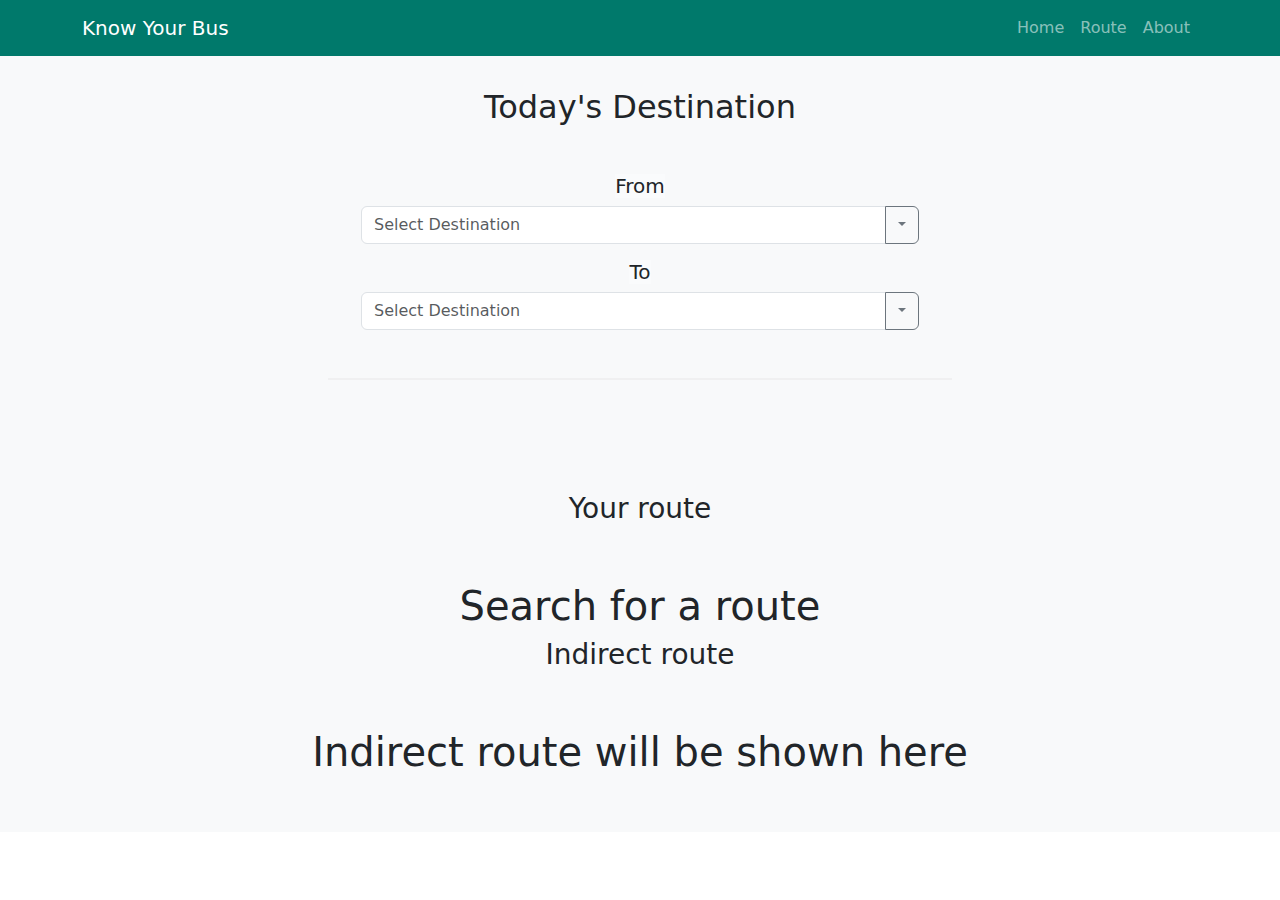
<file: frontend/routes.html>
<!DOCTYPE html>
<html lang="en">
<head>
    <meta charset="UTF-8">
    <meta name="viewport" content="width=device-width, initial-scale=1.0">
    <title>Know Your Bus - route</title>
    <!-- Bootstrap CSS -->
    <link href="https://cdn.jsdelivr.net/npm/bootstrap@5.3.0-alpha1/dist/css/bootstrap.min.css" rel="stylesheet">
    <link rel="stylesheet" href="css/routes.css">
    <link rel="stylesheet" href="css/style.css">
    <style>
      .dropdown-menu {
        width: 100%;
      }
    </style>
</head>
<body>
    <nav class="navbar navbar-expand-lg navbar-dark bg-teal" style="background-color: #00796b;">
        <div class="container">
            <a class="navbar-brand" href="#"><i class="bi bi-bus-front"></i> Know Your Bus</a>
            <button class="navbar-toggler" type="button" data-bs-toggle="collapse" data-bs-target="#navbarNav" aria-controls="navbarNav" aria-expanded="false" aria-label="Toggle navigation">
                <span class="navbar-toggler-icon"></span>
            </button>
            <div class="collapse navbar-collapse" id="navbarNav">
                <ul class="navbar-nav ms-auto">
                    <li class="nav-item">
                        <a class="nav-link" href="index.html">Home</a>
                    </li>
                    <li class="nav-item">
                        <a class="nav-link" href="routes.html">Route</a>
                    </li>
                    <li class="nav-item">
                        <a class="nav-link" href="#">About</a>
                    </li>
                </ul>
            </div>
        </div>
    </nav>
    <!-- Today's Destination Section -->
    <section class="destination-section">
        <h2>Today's Destination</h2>
        <div class="container mt-5">
          <form class="d-flex flex-column align-items-center">
            <h5 class="text-center">From</h5>
            <div class="input-group mb-3 w-50">
              <input type="text" class="form-control" id="from" placeholder="Select Destination" aria-label="Select starting destination" aria-describedby="dropdownMenuButton">
              <button class="btn btn-outline-secondary dropdown-toggle" type="button" id="dropdownMenuButton" data-bs-toggle="dropdown" aria-expanded="false"></button>
              <ul class="dropdown-menu from-dropdown-menu w-100 " aria-labelledby="dropdownMenuButton" date-value="from">
              </ul>
            </div>
            <h5 class="text-center">To</h5>
            <div class="input-group mb-3 w-50">
              <input type="text" class="form-control" id="to" placeholder="Select Destination" aria-label="Select ending destination" aria-describedby="dropdownMenuButton2">
              <button class="btn btn-outline-secondary dropdown-toggle" type="button" id="dropdownMenuButton2" data-bs-toggle="dropdown" aria-expanded="false"></button>
              <ul class="dropdown-menu to-dropdown-menu w-100" aria-labelledby="dropdownMenuButton2" date-value="to">
              </ul>
            </div>
          </form>
        </div>
        <hr>
    </section>

    <!-- Route Section -->
    <section class="route-section">
      <h3>Your route</h3>
      <div class="row" id="bus-container">
        <h1 class = "mt-5">Search for a route</h1>
      </div>
      <div>
        <h3>Indirect route</h3>
        <div class="row" id="bus-container2">
          <h1 class = "mt-5">Indirect route will be shown here</h1>
        </div>
      </div>
      <div id="popup-container"></div>
    </section>
    
    
    <!-- Bootstrap JS -->

    <script src="https://cdn.jsdelivr.net/npm/bootstrap@5.3.0-alpha1/dist/js/bootstrap.bundle.min.js"></script>
    <script src="https://code.jquery.com/jquery-3.6.4.min.js"></script>
    <script src="js/popup.js"></script>
    <script src="js/query.js"></script>
    <script src="js/destinations.js"></script>
</body>
</html>

    <!-- <div class="card border-primary mb-3 w-100">
        <div class="card-body d-flex flex-column align-items-md-center justify-content-between">
          <div class="route d-flex align-items-center w-100">
            <span class="from fw-bold me-2">From</span>
            <div class="flex-grow-1 border-top border-secondary"></div>
            <span class="to fw-bold ms-2">TO</span>
          </div>
          <div class="details mt-3 mt-md-0 d-flex flex-wrap justify-content-between align-items-center">
            <div class="text-center me-3">
              <span class="d-block">Fare</span>
              <span>Rs 123</span>
            </div>
            <div class="text-center me-3">
              <span class="d-block">Distance</span>
              <span>123 KM</span>
            </div>
            <div class="text-center me-3">
              <span class="d-block">Departure</span>
              <span>1:23 pm</span>
            </div>
            <div class="text-center me-3">
              <span class="d-block">Arrival</span>
              <span>1:23 pm</span>
            </div>
            <button class="btn btn-primary detail-btn">detail</button>
          </div>
        </div>
    </div>
    <div class="card border-primary mb-3 w-100">
        <div class="card-body d-flex flex-column align-items-md-center justify-content-between">
          <div class="route d-flex align-items-center w-100">
            <span class="from fw-bold me-2">From</span>
            <div class="flex-grow-1 border-top border-secondary"></div>
            <span class="to fw-bold ms-2">TO</span>
          </div>
          <div class="details mt-3 mt-md-0 d-flex flex-wrap justify-content-between align-items-center">
            <div class="text-center me-3">
              <span class="d-block">Fare</span>
              <span>Rs 123</span>
            </div>
            <div class="text-center me-3">
              <span class="d-block">Distance</span>
              <span>123 KM</span>
            </div>
            <div class="text-center me-3">
              <span class="d-block">Departure</span>
              <span>1:23 pm</span>
            </div>
            <div class="text-center me-3">
              <span class="d-block">Arrival</span>
              <span>1:23 pm</span>
            </div>
            <button class="btn btn-primary detail-btn">detail</button>
          </div>
        </div>
    </div>
    <div class="card border-primary mb-3 w-100">
        <div class="card-body d-flex flex-column align-items-md-center justify-content-between">
          <div class="route d-flex align-items-center w-100">
            <span class="from fw-bold me-2">From</span>
            <div class="flex-grow-1 border-top border-secondary"></div>
            <span class="to fw-bold ms-2">TO</span>
          </div>
          <div class="details mt-3 mt-md-0 d-flex flex-wrap justify-content-between align-items-center">
            <div class="text-center me-3">
              <span class="d-block">Fare</span>
              <span>Rs 123</span>
            </div>
            <div class="text-center me-3">
              <span class="d-block">Distance</span>
              <span>123 KM</span>
            </div>
            <div class="text-center me-3">
              <span class="d-block">Departure</span>
              <span>1:23 pm</span>
            </div>
            <div class="text-center me-3">
              <span class="d-block">Arrival</span>
              <span>1:23 pm</span>
            </div>
            <button class="btn btn-primary detail-btn">detail</button>
          </div>
        </div>
    </div>
    <div class="card border-primary mb-3 w-100">
        <div class="card-body d-flex flex-column align-items-md-center justify-content-between">
          <div class="route d-flex align-items-center w-100">
            <span class="from fw-bold me-2">From</span>
            <div class="flex-grow-1 border-top border-secondary"></div>
            <span class="to fw-bold ms-2">TO</span>
          </div>
          <div class="details mt-3 mt-md-0 d-flex flex-wrap justify-content-between align-items-center">
            <div class="text-center me-3">
              <span class="d-block">Fare</span>
              <span>Rs 123</span>
            </div>
            <div class="text-center me-3">
              <span class="d-block">Distance</span>
              <span>123 KM</span>
            </div>
            <div class="text-center me-3">
              <span class="d-block">Departure</span>
              <span>1:23 pm</span>
            </div>
            <div class="text-center me-3">
              <span class="d-block">Arrival</span>
              <span>1:23 pm</span>
            </div>
            <button class="btn btn-primary detail-btn">detail</button>
          </div>
        </div>
    </div>
    <div class="card border-primary mb-3 w-100">
        <div class="card-body d-flex flex-column align-items-md-center justify-content-between">
          <div class="route d-flex align-items-center w-100">
            <span class="from fw-bold me-2">From</span>
            <div class="flex-grow-1 border-top border-secondary"></div>
            <span class="to fw-bold ms-2">TO</span>
          </div>
          <div class="details mt-3 mt-md-0 d-flex flex-wrap justify-content-between align-items-center">
            <div class="text-center me-3">
              <span class="d-block">Fare</span>
              <span>Rs 123</span>
            </div>
            <div class="text-center me-3">
              <span class="d-block">Distance</span>
              <span>123 KM</span>
            </div>
            <div class="text-center me-3">
              <span class="d-block">Departure</span>
              <span>1:23 pm</span>
            </div>
            <div class="text-center me-3">
              <span class="d-block">Arrival</span>
              <span>1:23 pm</span>
            </div>
            <button class="btn btn-primary detail-btn">detail</button>
          </div>
        </div>
    </div>
    <div class="card border-primary mb-3 w-100">
        <div class="card-body d-flex flex-column align-items-md-center justify-content-between">
          <div class="route d-flex align-items-center w-100">
            <span class="from fw-bold me-2">From</span>
            <div class="flex-grow-1 border-top border-secondary"></div>
            <span class="to fw-bold ms-2">TO</span>
          </div>
          <div class="details mt-3 mt-md-0 d-flex flex-wrap justify-content-between align-items-center">
            <div class="text-center me-3">
              <span class="d-block">Fare</span>
              <span>Rs 123</span>
            </div>
            <div class="text-center me-3">
              <span class="d-block">Distance</span>
              <span>123 KM</span>
            </div>
            <div class="text-center me-3">
              <span class="d-block">Departure</span>
              <span>1:23 pm</span>
            </div>
            <div class="text-center me-3">
              <span class="d-block">Arrival</span>
              <span>1:23 pm</span>
            </div>
            <button class="btn btn-primary detail-btn">detail</button>
          </div>
        </div>
    </div> -->

<!-- <!DOCTYPE html>
<html lang="en">
<head>
    <meta charset="UTF-8">
    <meta name="viewport" content="width=device-width, initial-scale=1.0">
    <title>Bus Card</title>
    <link href="https://cdn.jsdelivr.net/npm/bootstrap@5.3.0/dist/css/bootstrap.min.css" rel="stylesheet">
    <style>
        body {
            background-color: #f0f0f0;
        }

        .bus-card {
            background: rgba(255, 255, 255, 0.5); /* Semi-transparent white */
            border-radius: 15px;
            padding: 20px;
            box-shadow: 0px 4px 10px rgba(0, 0, 0, 0.1);
            backdrop-filter: blur(10px);
            transition: transform 0.2s ease-in-out;
        }

        .bus-card:hover {
            transform: scale(1.02);
        }

        .bus-header {
            display: flex;
            justify-content: space-between;
            align-items: center;
        }

        .bus-category {
            font-weight: bold;
            color: #00b7ff;
        }

        .status {
            font-size: 14px;
            font-weight: bold;
        }

        .status.online {
            color: #28a745;
        }

        .status.offline {
            color: #dc3545;
        }

        .progress-bar {
            height: 6px;
            background: #00b7ff;
            border-radius: 10px;
        }

        .bus-info {
            display: flex;
            justify-content: space-between;
            align-items: center;
            margin-top: 10px;
        }

        .bus-info span {
            font-size: 14px;
            color: #333;
        }

        .icon-circle {
            width: 40px;
            height: 40px;
            background: #00b7ff;
            border-radius: 50%;
            display: flex;
            align-items: center;
            justify-content: center;
            color: white;
            font-size: 20px;
        }

        .detail-btn {
            background: #00b7ff;
            border: none;
            border-radius: 10px;
            padding: 8px 15px;
            color: white;
            font-weight: bold;
            cursor: pointer;
            transition: 0.3s;
        }

        .detail-btn:hover {
            background: #008ecf;
        }
    </style>
</head>
<body>

<div class="container mt-4">
    <div class="row">
        <div class="col-lg-4 col-md-6 col-sm-12 mb-4">
            <div class="bus-card">
                <div class="bus-header">
                    <div>
                        <span class="bus-category">ASC Bus</span>
                        <div class="status online">Online</div>
                    </div>
                    <div class="icon-circle">
                        🚍
                    </div>
                </div>

                <div class="progress mt-2">
                    <div class="progress-bar" style="width: 80%;"></div>
                </div>

                <div class="bus-info mt-3">
                    <div>
                        <span>10.27</span>
                        <br>
                        <small>First Destination</small>
                    </div>
                    <div>
                        <span>6.5 KM</span>
                        <br>
                        <small>Distance</small>
                    </div>
                </div>

                <div class="bus-info mt-2">
                    <div>
                        <span>Start Time: 06:30</span>
                    </div>
                    <div>
                        <span>Arrival: 23:00</span>
                    </div>
                </div>

                <div class="text-end mt-3">
                    <button class="detail-btn" data-id="BUS_ID">Details</button>
                </div>
            </div>
        </div>
    </div>
</div>

</body>
</html>
-->
</file>
<file: frontend/css/routes.css>
.destination-section {
    padding: 2rem 1rem;
    text-align: center;
    background-color: #f8f9fa;
}

.destination-section select {
    width: 100%;
    max-width: 400px;
    margin: 0 auto 1rem;
}

.destination-section hr {
    margin: 2rem auto;
    width: 50%;
    border: 1px solid #d6d6d6;
}

/* route section */
.route-section {
    padding: 2rem 1rem;
}

.route .border-top {
    height: 2px;
}

/* cards */
.card {
    border-radius: 8px;
    background-color: #f9f9f9;
}

.details {
    width: 100%;
    justify-content: space-between;
}

.details>div {
    min-width: 80px;
}

/* popup */
.popup-overlay {
    position: fixed;
    top: 0;
    left: 0;
    width: 100%;
    height: 100%;
    background-color: rgba(0, 0, 0, 0.6);
    display: flex;
    justify-content: center;
    align-items: center;
    z-index: 9999;
}

.popup-content {
    background-color: #fff;
    padding: 20px;
    border-radius: 8px;
    box-shadow: 0 4px 8px rgba(0, 0, 0, 0.2);
    width: 90%;
    max-width: 400px;
    text-align: center;
    position: relative;
}

.close-btn {
    position: absolute;
    top: 10px;
    right: 10px;
    font-size: 24px;
    font-weight: bold;
    color: #333;
    cursor: pointer;
}

.popup-content h4 {
    margin-bottom: 15px;
}

.popup-content p {
    margin: 10px 0;
}

.popup-content .btn {
    margin-top: 15px;
}

.map-link{
    margin-right: 10px;
}

.dropdown-menu {
    margin-top: 35px;
}
</file>
<file: frontend/css/style.css>
.hero {
    height: 100vh;
    color: #00b7ff;
    display: flex;
    font-size: 5vw;
    justify-content: center;
    align-items: center;

}

.text-center {
    background-color: #ffffff5b;
}

.what-we-do {
    background-color: #f8f9fa79;
    padding: 3rem 1rem;
}

.what-we-do .content {
    display: flex;
    gap: 1rem;
}

.what-we-do .content img {
    width: 100%;
    max-width: 500px;
    max-height: 500px;
    background-color: #d6d6d6;
}

.content img {
    width: 100%;
    max-width: 500px;
    max-height: 500px;
    background-color: #d6d6d6;
}

.what-we-do .content .text {
    flex: 1;
}

.route-section {
    background-color: #f8f9fa;
    padding: 3rem 1rem;
    text-align: center;
}

.goal-section {
    padding: 3rem 1rem;
    display: flex;
    flex-direction: column;
    align-items: center;
    gap: 2rem;
}

.goal-section .content {
    display: flex;
    flex-wrap: wrap;
    gap: 1rem;
    justify-content: center;
    align-items: center;
}

.goal-section .text {
    max-width: 400px;
}

.goal-section .image {
    width: 100%;
    max-width: 300px;
    background-color: #d6d6d6;
    height: 200px;
}

.btn-search {
    background-color: #d6d6d6;
    border: none;
}

label {
    display: block;
}

/* deop down */
.dropdown-menu {
    width: 100%;
    height: 200px;
    overflow: scroll;
}

/* bus card */
.bus-card {
    background: rgba(255, 255, 255, 0.5);
    /* Semi-transparent white */
    border-radius: 15px;
    padding: 20px;
    box-shadow: 0px 4px 10px rgba(0, 0, 0, 0.1);
    backdrop-filter: blur(10px);
    transition: transform 0.2s ease-in-out;
}

.bus-card:hover {
    transform: scale(1.02);
}

.bus-header {
    display: flex;
    justify-content: space-between;
    align-items: center;
}

.bus-category {
    font-weight: bold;
    color: #00b7ff;
}

.status {
    font-size: 14px;
    font-weight: bold;
}

.status.online {
    color: #28a745;
}

.status.offline {
    color: #dc3545;
}

.progress-bar {
    height: 6px;
    background: #00b7ff;
    border-radius: 10px;
}

.bus-info {
    display: flex;
    justify-content: space-between;
    align-items: center;
    margin-top: 10px;
}

.bus-info span {
    font-size: 14px;
    color: #333;
}

.icon-circle {
    width: 40px;
    height: 40px;
    background: #00b7ff;
    border-radius: 50%;
    display: flex;
    align-items: center;
    justify-content: center;
    color: white;
    font-size: 20px;
}

.detail-btn {
    background: #00b7ff;
    border: none;
    border-radius: 10px;
    padding: 8px 15px;
    color: white;
    font-weight: bold;
    cursor: pointer;
    transition: 0.3s;
}

.detail-btn:hover {
    background: #008ecf;
}
</file>
